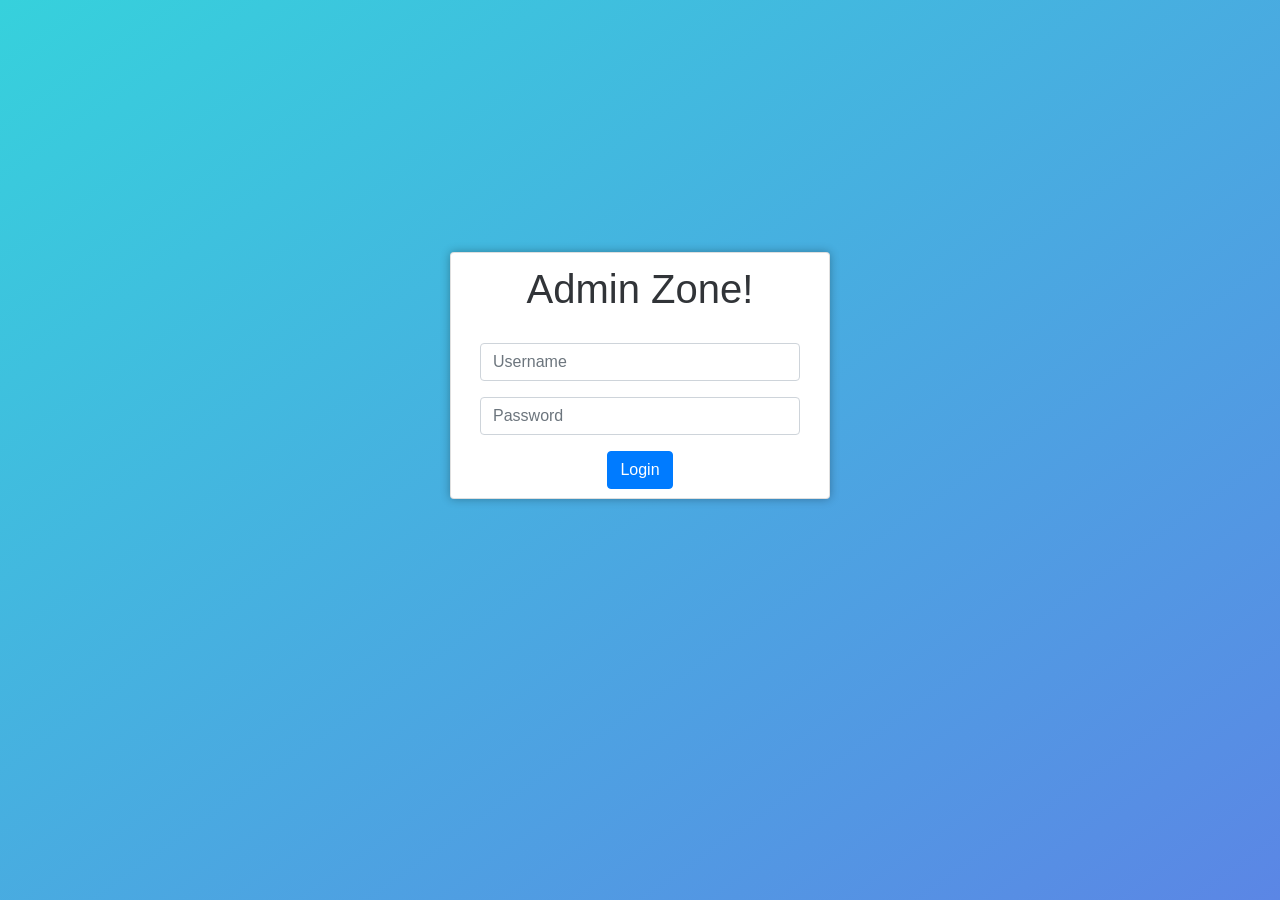
<file: templates/admin_login.html>
<!DOCTYPE html>
<html lang="en" dir="ltr">
  <head>
    <meta charset="utf-8">

    <link rel="stylesheet" href="../static/css/login.css">
    <!-- Bootstrap CSS -->
    <link rel="stylesheet" href="https://stackpath.bootstrapcdn.com/bootstrap/4.3.1/css/bootstrap.min.css" integrity="sha384-ggOyR0iXCbMQv3Xipma34MD+dH/1fQ784/j6cY/iJTQUOhcWr7x9JvoRxT2MZw1T" crossorigin="anonymous">
    <title>Login</title>
  </head>
  <body>
    <section class="login-area container text-center">
      <div class="row my-auto">
        <div class="card card-main col-lg-4 mx-auto">
          <h1 class="login-title">Admin Zone!</h1>
          <form class="login-form " method="post" >
            <div class="form-group">
              <input id='username' class="form-control" type="text" placeholder="Username">
              <small id="userwarn" class="form-text text-danger"> </small>
            </div>
            <div class="form-group">
              <input id='password' class="form-control" type="password" placeholder="Password">
              <small id="passwarn" class="form-text text-danger"> </small>
            </div>
            <button id='login-submit' class="btn btn-primary " type="submit" >Login</button>
            <br>
          </form>
        </div>
      </div>
    </section>


    <!-- Optional JavaScript -->
    <!-- jQuery first, then Popper.js, then Bootstrap JS -->
    <script src="https://code.jquery.com/jquery-3.3.1.min.js"></script>
    <script src="https://cdnjs.cloudflare.com/ajax/libs/popper.js/1.14.7/umd/popper.min.js" integrity="sha384-UO2eT0CpHqdSJQ6hJty5KVphtPhzWj9WO1clHTMGa3JDZwrnQq4sF86dIHNDz0W1" crossorigin="anonymous"></script>
    <script src="https://stackpath.bootstrapcdn.com/bootstrap/4.3.1/js/bootstrap.min.js" integrity="sha384-JjSmVgyd0p3pXB1rRibZUAYoIIy6OrQ6VrjIEaFf/nJGzIxFDsf4x0xIM+B07jRM" crossorigin="anonymous"></script>
    <script src="../static/js/admin_login.js"></script>
  </body>
</html>
</file>
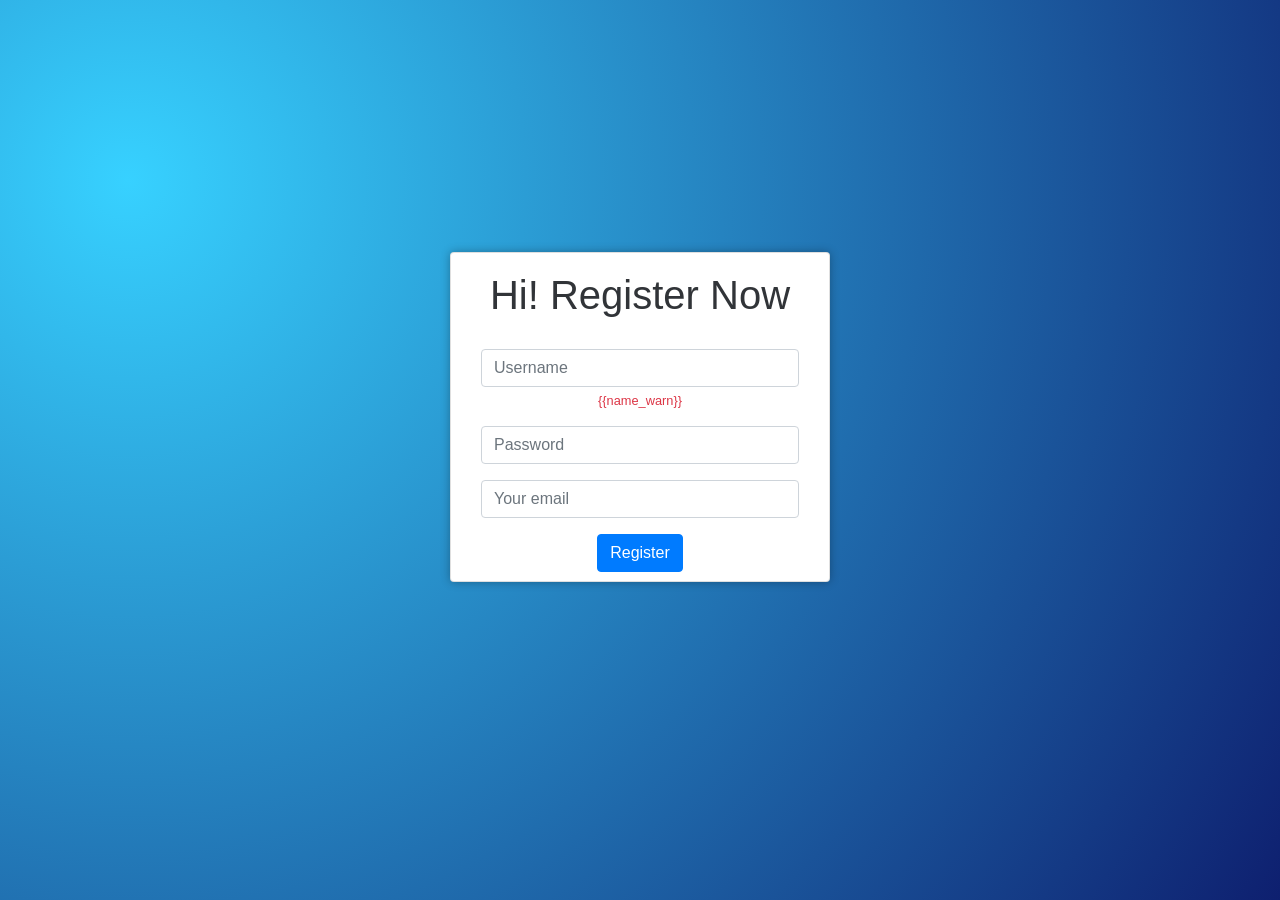
<file: templates/register.html>
<!DOCTYPE html>
<html lang="en" dir="ltr">
  <head>
    <meta charset="utf-8">
    <link rel="stylesheet" href="../static/css/register.css">
    <!-- Bootstrap CSS -->
    <link rel="stylesheet" href="https://stackpath.bootstrapcdn.com/bootstrap/4.3.1/css/bootstrap.min.css" integrity="sha384-ggOyR0iXCbMQv3Xipma34MD+dH/1fQ784/j6cY/iJTQUOhcWr7x9JvoRxT2MZw1T" crossorigin="anonymous">
    <title>Register</title>
  </head>
  <body>
    <section class="container register-area">
      <div class="row text-center">
        <div class="card card-main col-lg-4 mx-auto">
          <h1 class="register-title">Hi! Register Now </h1>
          <form class="" method="post">
            <div class="form-group">
              <input class="form-control" type="text" name="username" placeholder="Username" required>
              <small class="form-text text-danger">{{name_warn}}</small>
            </div>
            <div class="form-group">
              <input class="form-control" type="password" name='password' placeholder="Password" required>
            </div>
            <div class="form-group">
              <input class="form-control" type="email" name="email" placeholder="Your email" required>
            </div>
            <button class="btn btn-primary" type="submit" >Register</button>
          </form>
        </div>
      </div>
    </section>



    <!-- Optional JavaScript -->
    <!-- jQuery first, then Popper.js, then Bootstrap JS -->
    <script src="https://code.jquery.com/jquery-3.3.1.slim.min.js" integrity="sha384-q8i/X+965DzO0rT7abK41JStQIAqVgRVzpbzo5smXKp4YfRvH+8abtTE1Pi6jizo" crossorigin="anonymous"></script>
    <script src="https://cdnjs.cloudflare.com/ajax/libs/popper.js/1.14.7/umd/popper.min.js" integrity="sha384-UO2eT0CpHqdSJQ6hJty5KVphtPhzWj9WO1clHTMGa3JDZwrnQq4sF86dIHNDz0W1" crossorigin="anonymous"></script>
    <script src="https://stackpath.bootstrapcdn.com/bootstrap/4.3.1/js/bootstrap.min.js" integrity="sha384-JjSmVgyd0p3pXB1rRibZUAYoIIy6OrQ6VrjIEaFf/nJGzIxFDsf4x0xIM+B07jRM" crossorigin="anonymous"></script>
  </body>
</html>
</file>
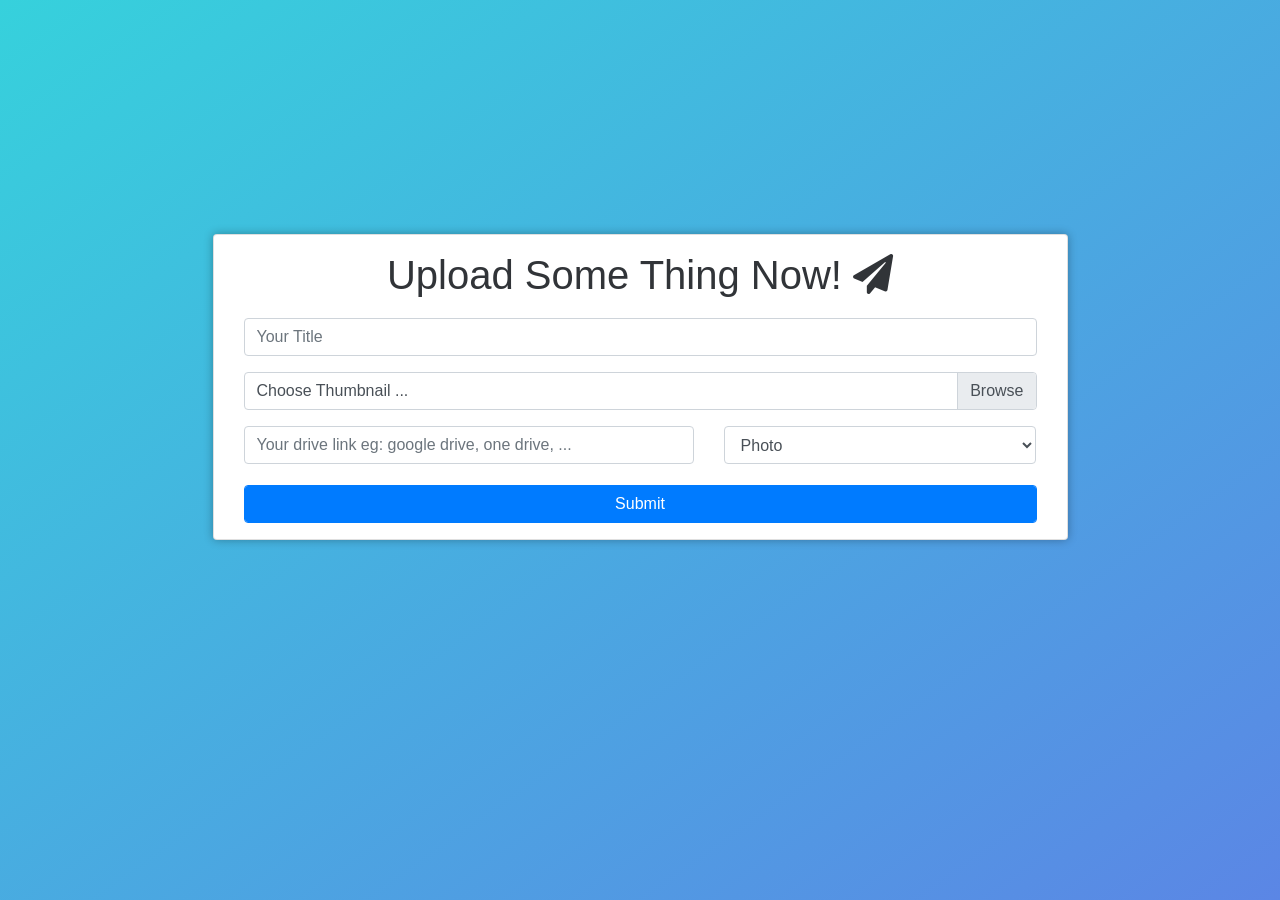
<file: templates/upload.html>
<!DOCTYPE html>
<html lang="en" dir="ltr">
  <head>
    <meta charset="utf-8">
    <link rel="stylesheet" href="../static/css/upload.css">
    <link rel="stylesheet" href="https://use.fontawesome.com/releases/v5.8.2/css/all.css" integrity="sha384-oS3vJWv+0UjzBfQzYUhtDYW+Pj2yciDJxpsK1OYPAYjqT085Qq/1cq5FLXAZQ7Ay" crossorigin="anonymous">
    <!-- Bootstrap CSS -->
    <link rel="stylesheet" href="https://stackpath.bootstrapcdn.com/bootstrap/4.3.1/css/bootstrap.min.css" integrity="sha384-ggOyR0iXCbMQv3Xipma34MD+dH/1fQ784/j6cY/iJTQUOhcWr7x9JvoRxT2MZw1T" crossorigin="anonymous">
    <title>upload</title>
  </head>
  <body>
    <section class="container upload-area">
      <div class="row text-center">
        <div class="card card-main col-lg-9 mx-auto">
          <h1 class="upload-title">Upload Some Thing Now! <i class="fas fa-paper-plane"></i></h1>
          <form method="post" enctype="multipart/form-data">
            <div class="form-group">
              <input class="form-control" type="text"  name="title" placeholder="Your Title" required>
            </div>
            <div class="custom-file">
              <input class="custom-file-input form-control" type="file" name='file'  id="image-input" required>
              <label class="custom-file-label text-left">Choose Thumbnail ...</label>
            </div>

            <div class="row type-area">
              <div class="form-group col-lg-7">
                <input class="form-control" type="url" name="link" placeholder="Your drive link eg: google drive, one drive, ..." required>
              </div>
              <div class="form-group col-lg-5">
                <select class="form-control" name="type" required>
                  <option selected value="photo">Photo</option>
                  <option value="vector">Vector</option>
                  <option value="psd">Psd</option>
                </select>
              </div>
            </div>

            <button type="submit" class="btn btn-primary form-control upload-button">Submit</button>
          </form>
        </div>
      </div>
    </section>



    <!-- Optional JavaScript -->
    <!-- jQuery first, then Popper.js, then Bootstrap JS -->
    <script src="https://code.jquery.com/jquery-3.3.1.slim.min.js" integrity="sha384-q8i/X+965DzO0rT7abK41JStQIAqVgRVzpbzo5smXKp4YfRvH+8abtTE1Pi6jizo" crossorigin="anonymous"></script>
    <script src="https://cdnjs.cloudflare.com/ajax/libs/popper.js/1.14.7/umd/popper.min.js" integrity="sha384-UO2eT0CpHqdSJQ6hJty5KVphtPhzWj9WO1clHTMGa3JDZwrnQq4sF86dIHNDz0W1" crossorigin="anonymous"></script>
    <script src="https://stackpath.bootstrapcdn.com/bootstrap/4.3.1/js/bootstrap.min.js" integrity="sha384-JjSmVgyd0p3pXB1rRibZUAYoIIy6OrQ6VrjIEaFf/nJGzIxFDsf4x0xIM+B07jRM" crossorigin="anonymous"></script>
    <script>
      $('#image-input').on('change',function(){
          //get the file name
          var fileName = $(this).val().replace('C:\\fakepath\\', " ");
          //replace the "Choose a file" label
          $(this).next('.custom-file-label').html(fileName);
      })
    </script>
    <script src="../static/js/upload.js"></script>
  </body>
</html>
</file>
<file: static/css/login.css>
.login-area{
  padding-top: 28vh;
}
.login-title{
  color: #313438;
  margin-top: 3px ;
  margin-bottom: 30px ;
}

.card-main{
  padding: 9px 29px !important;
  box-shadow:0 0 10px rgba(0, 0, 0, 0.3);
  /* box-shadow: 0 0 4px 1px rgba(0, 0, 0, 0.3); */
  /* box-shadow: 0 10px 6px -6px #777; */
}

body{
  height: 100vh;
  background-image: linear-gradient(to bottom right, #36d1dc, #5b86e5) !important;
}
</file>
<file: static/css/register.css>
.register-area{
  padding-top: 28vh;
}

.card-main{
  padding: 9px 30px !important;
  box-shadow:0 0 10px rgba(0, 0, 0, 0.3);
}

.register-title{
  color: #313438;
  margin-top: 9px;
  margin-bottom: 30px;
}

body{
  height: 100vh;
  /* background-image: linear-gradient(to bottom right,#A8EB12 , #051937) !important; */
  /* background-image: linear-gradient( 156.8deg,  rgba(30,144,231,1) 27.1%, rgba(67,101,225,1) 77.8% ); */
  background-image: radial-gradient( circle farthest-corner at 10% 20%,  rgba(55,209,255,1) 0%, rgba(14,31,111,1) 100.2% );
}
</file>
<file: static/css/upload.css>
.upload-area{
  padding-top: 26vh;
}

.card-main{
  padding: 16px 30px !important;
  box-shadow:0 0 10px rgba(0, 0, 0, 0.3);
}

.type-area{
  margin-top: 1rem;
}

.upload-title{
  color: #313438;
  margin-bottom: 19px;
}

.upload-button{
  margin-top: 5px;
}

body{
  height: 100vh;
  background-image: linear-gradient(to bottom right, #36d1dc, #5b86e5) !important;
}
</file>
